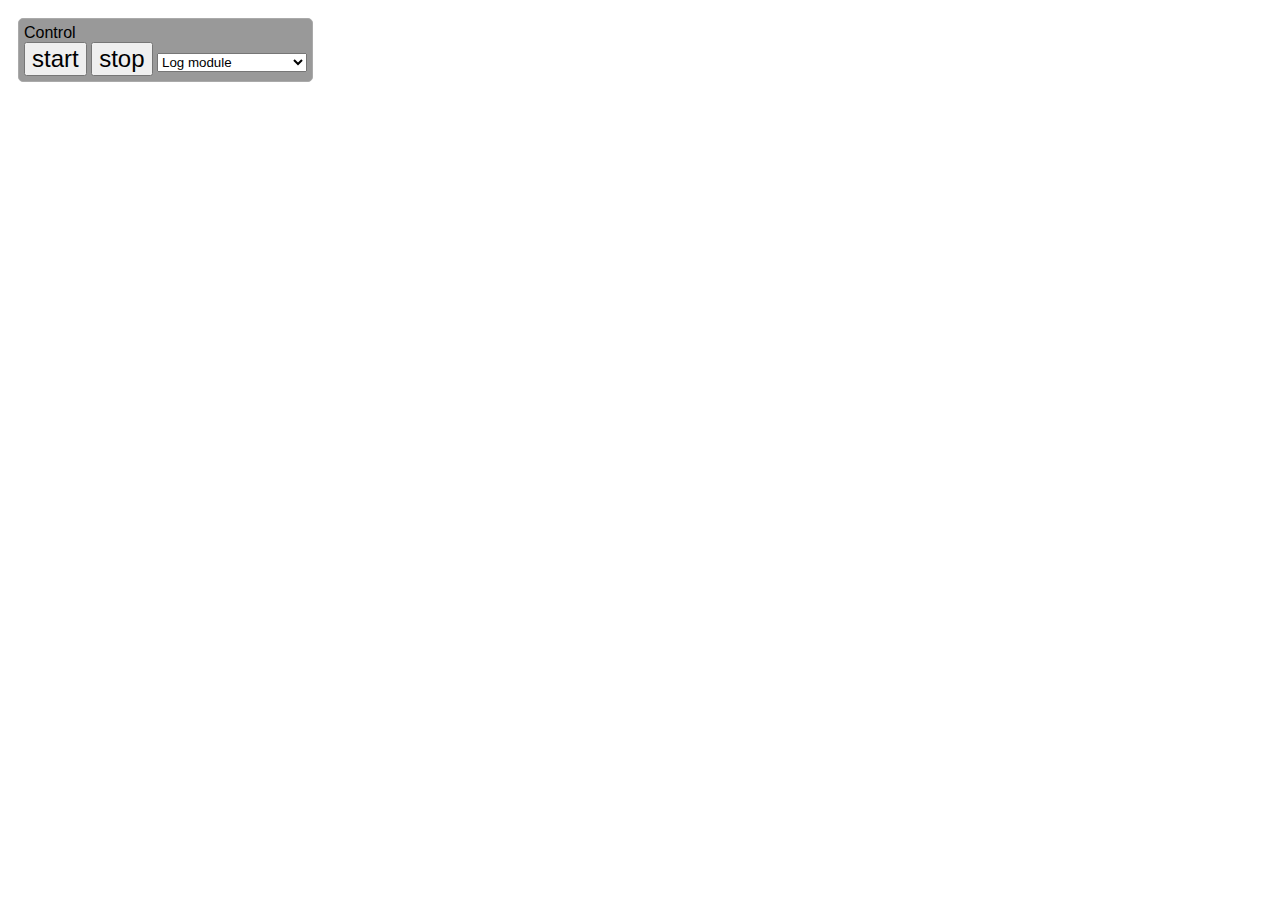
<file: ScaleAppPOC/WebContent/static/index.html>
<!DOCTYPE html>
<html>
<link rel="stylesheet" href="resources/css/style.css" />
<script data-main='App' src="resources/lib/require.js"></script>
<script src="resources/lib/requirecofig.js"></script>
<body></body>
</html>
</file>
<file: ScaleAppPOC/WebContent/static/resources/css/style.css>
body {
	font-family: sans-serif;
}

button {
	font-size: 1.5em;
}

#Control {
	float: left;
	border: 1px solid #aaa;
	display: inline-block;
	background: #999;
	border-radius: 5px;
	margin: 10px;
	padding: 5px;
}

#HelloWorld {
	width: 200px;
	height: 100px;
	padding: 10px;
	font-size: 3em;
	border: 1px solid #888;
	text-align: center;
}

#Dashboard {
	float: right;
	border: 16px solid #888;
	padding: 20px;
	text-align: center;
	border-radius: 5px;
	background: #999;
}

#UserDetails {
	float: left;
	border: 16px solid #888;
	padding: 20px;
	border-radius: 5px;
	background: #999;
}

#Notification {
	position: fixed;
	right: 0;
	bottom: 0;
	border: 16px solid #888;
	padding: 20px;
	border-radius: 5px;
	background: #999;
}
</file>
